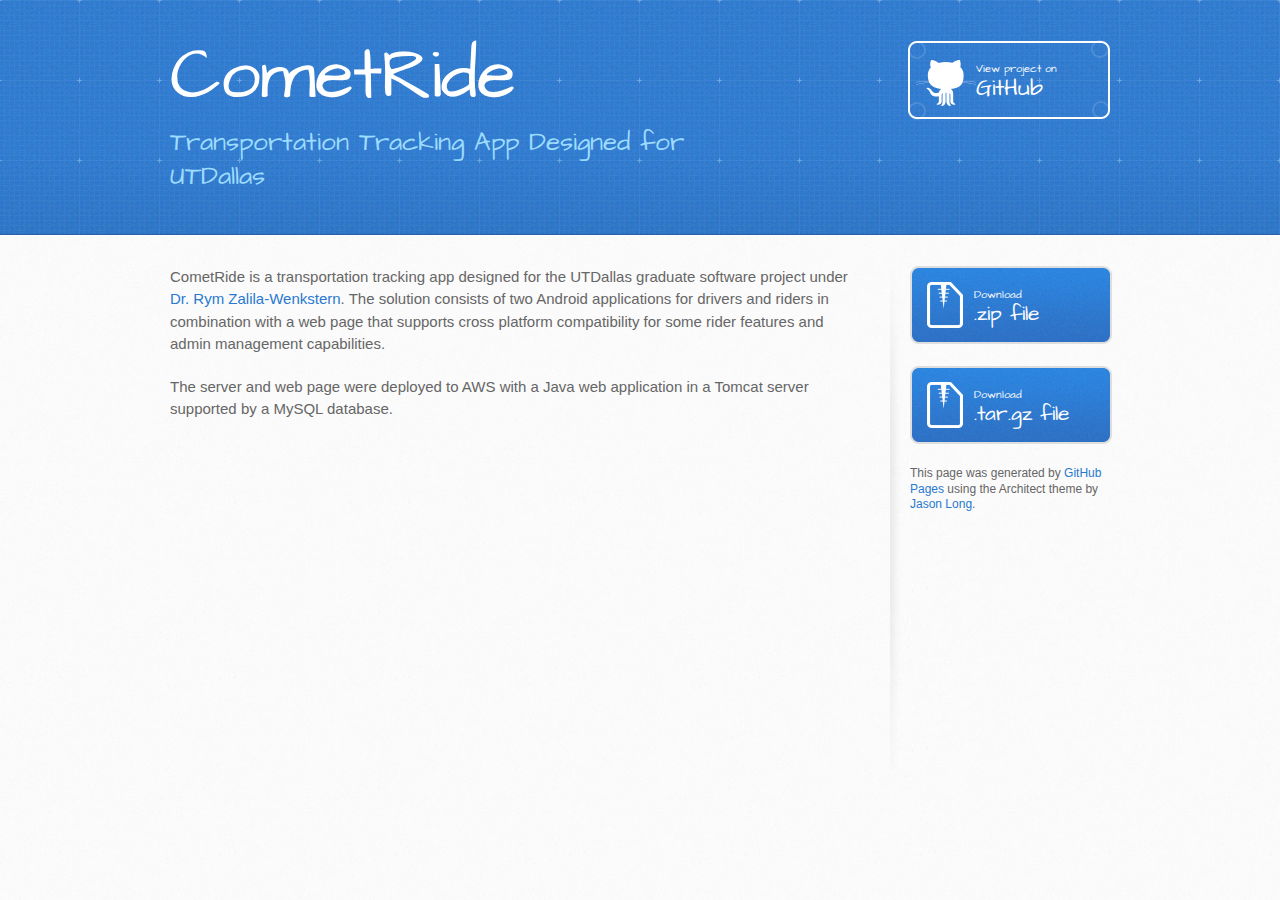
<file: index.html>
<!DOCTYPE html>
<html>
  <head>
    <meta charset='utf-8'>
    <meta http-equiv="X-UA-Compatible" content="chrome=1">
    <meta name="viewport" content="width=device-width, initial-scale=1, maximum-scale=1">
    <link href='https://fonts.googleapis.com/css?family=Architects+Daughter' rel='stylesheet' type='text/css'>
    <link rel="stylesheet" type="text/css" href="stylesheets/stylesheet.css" media="screen">
    <link rel="stylesheet" type="text/css" href="stylesheets/pygment_trac.css" media="screen">
    <link rel="stylesheet" type="text/css" href="stylesheets/print.css" media="print">

    <!--[if lt IE 9]>
    <script src="//html5shiv.googlecode.com/svn/trunk/html5.js"></script>
    <![endif]-->

    <title>CometRide</title>
  </head>

  <body>
    <header>
      <div class="inner">
        <h1>CometRide</h1>
        <h2>Transportation Tracking App Designed for UTDallas</h2>
        <a href="https://github.com/mLautz/cometride" class="button"><small>View project on</small> GitHub</a>
      </div>
    </header>

    <div id="content-wrapper">
      <div class="inner clearfix">
        <section id="main-content">
          <p>CometRide is a transportation tracking app designed for the UTDallas graduate software project under <a href="http://www.utdallas.edu/%7Ermili/">Dr. Rym Zalila-Wenkstern</a>. The solution consists of two Android applications for drivers and riders in combination with a web page that supports cross platform compatibility for some rider features and admin management capabilities.</p>

          <p>The server and web page were deployed to AWS with a Java web application in a Tomcat server supported by a MySQL database.</p>
        </section>

        <aside id="sidebar">
          <a href="https://github.com/mLautz/cometride/zipball/master" class="button">
            <small>Download</small>
            .zip file
          </a>
          <a href="https://github.com/mLautz/cometride/tarball/master" class="button">
            <small>Download</small>
            .tar.gz file
          </a>

          <p>This page was generated by <a href="https://pages.github.com">GitHub Pages</a> using the Architect theme by <a href="https://twitter.com/jasonlong">Jason Long</a>.</p>
        </aside>
      </div>
    </div>

  
  </body>
</html>
</file>
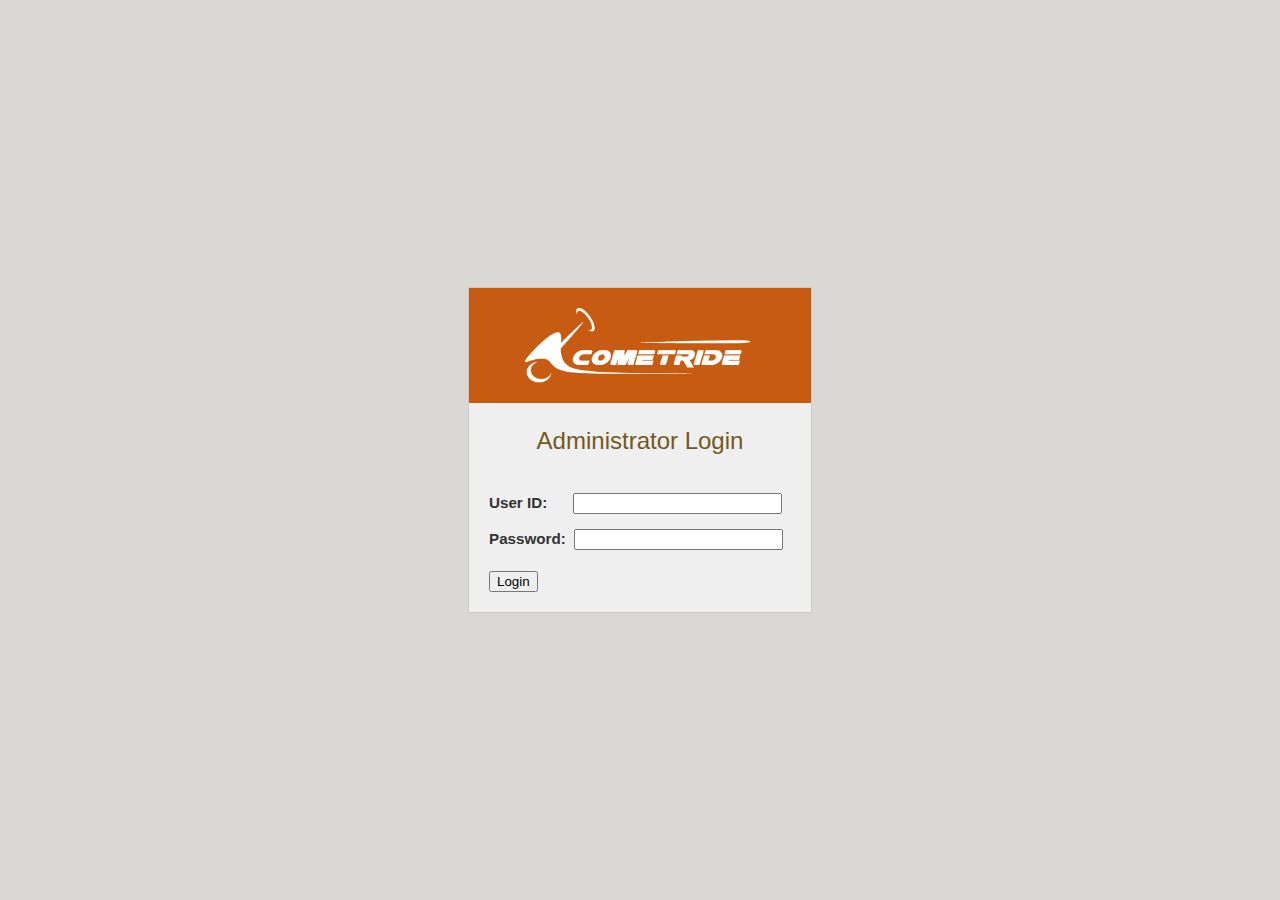
<file: cometride-server/src/main/webapp/login.html>
<html>
<head>
<meta http-equiv="Content-Type" content="text/html; charset=windows-1252">
<title>CometRide Admin Login</title>
<link href="./css/caspage.css" type="text/css" rel="stylesheet">
<meta name="viewport" content="width=device-width; initial-scale=.8; maximum-scale=2; user-scalable=1;">
<style type="text/css"></style>
</head>

<body >

<table width="100%" style="height:100%;">
  <tbody>
    <tr>
      <td align="center" valign="middle">
<div id="loginbox">

<table width="100%" cellpadding="20" cellspacing="0" border="0">
  <tbody><tr>
    <td style="background-color:#c75b12; text-align:center;background-opacity:0.5"><img src="./img/cometride-logo-white.png" width="230" height="75"></td>
  </tr>
  <form method="POST" action="j_security_check">
  <tr style="background-color:#efefef;">
    <td>
    <p style="text-align:center;">Administrator Login</p></br>
    <h3>
    <label for="user">User ID:&nbsp;&nbsp;&nbsp;&nbsp;&nbsp;</label>
    <input name="j_username" type="text" id="login" size="23">
    </h3>
	<h3>
	<label for="pass">Password:&nbsp;</label>
	<input name="j_password" type="password"   size="23">
	</h3></br>

<input align="right" name="submit" type="submit"  value="Login"></input>
    </form>
    </td>
  </tr>
  </form>
  
</tbody></table>

</div>
</td>
</tr>
</tbody>
</table>

</body>
</html>
</file>
<file: stylesheets/pygment_trac.css>
.highlight  { background: #ffffff; }
.highlight .c { color: #999988; font-style: italic } /* Comment */
.highlight .err { color: #a61717; background-color: #e3d2d2 } /* Error */
.highlight .k { font-weight: bold } /* Keyword */
.highlight .o { font-weight: bold } /* Operator */
.highlight .cm { color: #999988; font-style: italic } /* Comment.Multiline */
.highlight .cp { color: #999999; font-weight: bold } /* Comment.Preproc */
.highlight .c1 { color: #999988; font-style: italic } /* Comment.Single */
.highlight .cs { color: #999999; font-weight: bold; font-style: italic } /* Comment.Special */
.highlight .gd { color: #000000; background-color: #ffdddd } /* Generic.Deleted */
.highlight .gd .x { color: #000000; background-color: #ffaaaa } /* Generic.Deleted.Specific */
.highlight .ge { font-style: italic } /* Generic.Emph */
.highlight .gr { color: #aa0000 } /* Generic.Error */
.highlight .gh { color: #999999 } /* Generic.Heading */
.highlight .gi { color: #000000; background-color: #ddffdd } /* Generic.Inserted */
.highlight .gi .x { color: #000000; background-color: #aaffaa } /* Generic.Inserted.Specific */
.highlight .go { color: #888888 } /* Generic.Output */
.highlight .gp { color: #555555 } /* Generic.Prompt */
.highlight .gs { font-weight: bold } /* Generic.Strong */
.highlight .gu { color: #800080; font-weight: bold; } /* Generic.Subheading */
.highlight .gt { color: #aa0000 } /* Generic.Traceback */
.highlight .kc { font-weight: bold } /* Keyword.Constant */
.highlight .kd { font-weight: bold } /* Keyword.Declaration */
.highlight .kn { font-weight: bold } /* Keyword.Namespace */
.highlight .kp { font-weight: bold } /* Keyword.Pseudo */
.highlight .kr { font-weight: bold } /* Keyword.Reserved */
.highlight .kt { color: #445588; font-weight: bold } /* Keyword.Type */
.highlight .m { color: #009999 } /* Literal.Number */
.highlight .s { color: #d14 } /* Literal.String */
.highlight .na { color: #008080 } /* Name.Attribute */
.highlight .nb { color: #0086B3 } /* Name.Builtin */
.highlight .nc { color: #445588; font-weight: bold } /* Name.Class */
.highlight .no { color: #008080 } /* Name.Constant */
.highlight .ni { color: #800080 } /* Name.Entity */
.highlight .ne { color: #990000; font-weight: bold } /* Name.Exception */
.highlight .nf { color: #990000; font-weight: bold } /* Name.Function */
.highlight .nn { color: #555555 } /* Name.Namespace */
.highlight .nt { color: #000080 } /* Name.Tag */
.highlight .nv { color: #008080 } /* Name.Variable */
.highlight .ow { font-weight: bold } /* Operator.Word */
.highlight .w { color: #bbbbbb } /* Text.Whitespace */
.highlight .mf { color: #009999 } /* Literal.Number.Float */
.highlight .mh { color: #009999 } /* Literal.Number.Hex */
.highlight .mi { color: #009999 } /* Literal.Number.Integer */
.highlight .mo { color: #009999 } /* Literal.Number.Oct */
.highlight .sb { color: #d14 } /* Literal.String.Backtick */
.highlight .sc { color: #d14 } /* Literal.String.Char */
.highlight .sd { color: #d14 } /* Literal.String.Doc */
.highlight .s2 { color: #d14 } /* Literal.String.Double */
.highlight .se { color: #d14 } /* Literal.String.Escape */
.highlight .sh { color: #d14 } /* Literal.String.Heredoc */
.highlight .si { color: #d14 } /* Literal.String.Interpol */
.highlight .sx { color: #d14 } /* Literal.String.Other */
.highlight .sr { color: #009926 } /* Literal.String.Regex */
.highlight .s1 { color: #d14 } /* Literal.String.Single */
.highlight .ss { color: #990073 } /* Literal.String.Symbol */
.highlight .bp { color: #999999 } /* Name.Builtin.Pseudo */
.highlight .vc { color: #008080 } /* Name.Variable.Class */
.highlight .vg { color: #008080 } /* Name.Variable.Global */
.highlight .vi { color: #008080 } /* Name.Variable.Instance */
.highlight .il { color: #009999 } /* Literal.Number.Integer.Long */

.type-csharp .highlight .k { color: #0000FF }
.type-csharp .highlight .kt { color: #0000FF }
.type-csharp .highlight .nf { color: #000000; font-weight: normal }
.type-csharp .highlight .nc { color: #2B91AF }
.type-csharp .highlight .nn { color: #000000 }
.type-csharp .highlight .s { color: #A31515 }
.type-csharp .highlight .sc { color: #A31515 }
</file>
<file: stylesheets/print.css>
html, body, div, span, applet, object, iframe,
h1, h2, h3, h4, h5, h6, p, blockquote, pre,
a, abbr, acronym, address, big, cite, code,
del, dfn, em, img, ins, kbd, q, s, samp,
small, strike, strong, sub, sup, tt, var,
b, u, i, center,
dl, dt, dd, ol, ul, li,
fieldset, form, label, legend,
table, caption, tbody, tfoot, thead, tr, th, td,
article, aside, canvas, details, embed,
figure, figcaption, footer, header, hgroup,
menu, nav, output, ruby, section, summary,
time, mark, audio, video {
  padding: 0;
  margin: 0;
  font: inherit;
  font-size: 100%;
  vertical-align: baseline;
  border: 0;
}
/* HTML5 display-role reset for older browsers */
article, aside, details, figcaption, figure,
footer, header, hgroup, menu, nav, section {
  display: block;
}
body {
  line-height: 1;
}
ol, ul {
  list-style: none;
}
blockquote, q {
  quotes: none;
}
blockquote:before, blockquote:after,
q:before, q:after {
  content: '';
  content: none;
}
table {
  border-spacing: 0;
  border-collapse: collapse;
}
body {
  font-family: 'Helvetica Neue', Helvetica, Arial, serif;
  font-size: 13px;
  line-height: 1.5;
  color: #000;
}

a {
  font-weight: bold;
  color: #d5000d;
}

header {
  padding-top: 35px;
  padding-bottom: 10px;
}

header h1 {
  font-size: 48px;
  font-weight: bold;
  line-height: 1.2;
  color: #303030;
  letter-spacing: -1px;
}

header h2 {
  font-size: 24px;
  font-weight: normal;
  line-height: 1.3;
  color: #aaa;
  letter-spacing: -1px;
}
#downloads {
  display: none;
}
#main_content {
  padding-top: 20px;
}

code, pre {
  margin-bottom: 30px;
  font-family: Monaco, "Bitstream Vera Sans Mono", "Lucida Console", Terminal;
  font-size: 12px;
  color: #222;
}

code {
  padding: 0 3px;
}

pre {
  padding: 20px;
  overflow: auto;
  border: solid 1px #ddd;
}
pre code {
  padding: 0;
}

ul, ol, dl {
  margin-bottom: 20px;
}


/* COMMON STYLES */

table {
  width: 100%;
  border: 1px solid #ebebeb;
}

th {
  font-weight: 500;
}

td {
  font-weight: 300;
  text-align: center;
  border: 1px solid #ebebeb;
}

form {
  padding: 20px;
  background: #f2f2f2;

}


/* GENERAL ELEMENT TYPE STYLES */

h1 {
  font-size: 2.8em;
}

h2 {
  margin-bottom: 8px;
  font-size: 22px;
  font-weight: bold;
  color: #303030;
}

h3 {
  margin-bottom: 8px;
  font-size: 18px;
  font-weight: bold;
  color: #d5000d;
}

h4 {
  font-size: 16px;
  font-weight: bold;
  color: #303030;
}

h5 {
  font-size: 1em;
  color: #303030;
}

h6 {
  font-size: .8em;
  color: #303030;
}

p {
  margin-bottom: 20px;
  font-weight: 300;
}

a {
  text-decoration: none;
}

p a {
  font-weight: 400;
}

blockquote {
  padding: 0 0 0 30px;
  margin-bottom: 20px;
  font-size: 1.6em;
  border-left: 10px solid #e9e9e9;
}

ul li {
  padding-left: 20px;
  list-style-position: inside;
  list-style: disc;
}

ol li {
  padding-left: 3px;
  list-style-position: inside;
  list-style: decimal;
}

dl dd {
  font-style: italic;
  font-weight: 100;
}

footer {
  padding-top: 20px;
  padding-bottom: 30px;
  margin-top: 40px;
  font-size: 13px;
  color: #aaa;
}

footer a {
  color: #666;
}

/* MISC */
.clearfix:after {
  display: block;
  height: 0;
  clear: both;
  visibility: hidden;
  content: '.';
}

.clearfix {display: inline-block;}
* html .clearfix {height: 1%;}
.clearfix {display: block;}
</file>
<file: cometride-server/src/main/webapp/css/caspage.css>
@media screen {
body {
	background-color:#d9d8d4; }
	
p {
	font:1.5em Arial, Helvetica, sans-serif;
	margin:0;
	padding:0;
	color:#76571b;	}

h3 {
	font-family: Arial, Helvetica, sans-serif;
	font-size: 0.95em;
	margin-bottom:3px;
	color:#333; }
	
a { text-decoration:none; }
a:link, a:visited { color:#008542; }
a:active, a:hover { color:#c75b12; }
a img { border:0; }



#loginbox {
	border:1px solid #cac9c7;
	width:342px;
	background:#fff; }
#loginbox p { 
	line-height:1.5em; }
	


/* login form */
form {
	text-align:right;
	width:300px; }
form input.input-box { border:1px solid #cac9c7; }
form input.input-box:focus { border:1px solid #348FBC; }


}
</file>
<file: stylesheets/stylesheet.css>
/*! normalize.css v3.0.2 | MIT License | git.io/normalize */

/**
 * 1. Set default font family to sans-serif.
 * 2. Prevent iOS text size adjust after orientation change, without disabling
 *    user zoom.
 */

html {
  font-family: sans-serif; /* 1 */
  -webkit-text-size-adjust: 100%; /* 2 */
  -ms-text-size-adjust: 100%; /* 2 */
}

/**
 * Remove default margin.
 */

body {
  margin: 0;
}

/* HTML5 display definitions
   ========================================================================== */

/**
 * Correct `block` display not defined for any HTML5 element in IE 8/9.
 * Correct `block` display not defined for `details` or `summary` in IE 10/11
 * and Firefox.
 * Correct `block` display not defined for `main` in IE 11.
 */

article,
aside,
details,
figcaption,
figure,
footer,
header,
hgroup,
main,
menu,
nav,
section,
summary {
  display: block;
}

/**
 * 1. Correct `inline-block` display not defined in IE 8/9.
 * 2. Normalize vertical alignment of `progress` in Chrome, Firefox, and Opera.
 */

audio,
canvas,
progress,
video {
  display: inline-block; /* 1 */
  vertical-align: baseline; /* 2 */
}

/**
 * Prevent modern browsers from displaying `audio` without controls.
 * Remove excess height in iOS 5 devices.
 */

audio:not([controls]) {
  display: none;
  height: 0;
}

/**
 * Address `[hidden]` styling not present in IE 8/9/10.
 * Hide the `template` element in IE 8/9/11, Safari, and Firefox < 22.
 */

[hidden],
template {
  display: none;
}

/* Links
   ========================================================================== */

/**
 * Remove the gray background color from active links in IE 10.
 */

a {
  background-color: transparent;
}

/**
 * Improve readability when focused and also mouse hovered in all browsers.
 */

a:active,
a:hover {
  outline: 0;
}

/* Text-level semantics
   ========================================================================== */

/**
 * Address styling not present in IE 8/9/10/11, Safari, and Chrome.
 */

abbr[title] {
  border-bottom: 1px dotted;
}

/**
 * Address style set to `bolder` in Firefox 4+, Safari, and Chrome.
 */

b,
strong {
  font-weight: bold;
}

/**
 * Address styling not present in Safari and Chrome.
 */

dfn {
  font-style: italic;
}

/**
 * Address variable `h1` font-size and margin within `section` and `article`
 * contexts in Firefox 4+, Safari, and Chrome.
 */

h1 {
  margin: 0.67em 0;
  font-size: 2em;
}

/**
 * Address styling not present in IE 8/9.
 */

mark {
  color: #000;
  background: #ff0;
}

/**
 * Address inconsistent and variable font size in all browsers.
 */

small {
  font-size: 80%;
}

/**
 * Prevent `sub` and `sup` affecting `line-height` in all browsers.
 */

sub,
sup {
  position: relative;
  font-size: 75%;
  line-height: 0;
  vertical-align: baseline;
}

sup {
  top: -0.5em;
}

sub {
  bottom: -0.25em;
}

/* Embedded content
   ========================================================================== */

/**
 * Remove border when inside `a` element in IE 8/9/10.
 */

img {
  border: 0;
}

/**
 * Correct overflow not hidden in IE 9/10/11.
 */

svg:not(:root) {
  overflow: hidden;
}

/* Grouping content
   ========================================================================== */

/**
 * Address margin not present in IE 8/9 and Safari.
 */

figure {
  margin: 1em 40px;
}

/**
 * Address differences between Firefox and other browsers.
 */

hr {
  height: 0;
  -moz-box-sizing: content-box;
  box-sizing: content-box;
}

/**
 * Contain overflow in all browsers.
 */

pre {
  overflow: auto;
}

/**
 * Address odd `em`-unit font size rendering in all browsers.
 */

code,
kbd,
pre,
samp {
  font-family: monospace, monospace;
  font-size: 1em;
}

/* Forms
   ========================================================================== */

/**
 * Known limitation: by default, Chrome and Safari on OS X allow very limited
 * styling of `select`, unless a `border` property is set.
 */

/**
 * 1. Correct color not being inherited.
 *    Known issue: affects color of disabled elements.
 * 2. Correct font properties not being inherited.
 * 3. Address margins set differently in Firefox 4+, Safari, and Chrome.
 */

button,
input,
optgroup,
select,
textarea {
  margin: 0; /* 3 */
  font: inherit; /* 2 */
  color: inherit; /* 1 */
}

/**
 * Address `overflow` set to `hidden` in IE 8/9/10/11.
 */

button {
  overflow: visible;
}

/**
 * Address inconsistent `text-transform` inheritance for `button` and `select`.
 * All other form control elements do not inherit `text-transform` values.
 * Correct `button` style inheritance in Firefox, IE 8/9/10/11, and Opera.
 * Correct `select` style inheritance in Firefox.
 */

button,
select {
  text-transform: none;
}

/**
 * 1. Avoid the WebKit bug in Android 4.0.* where (2) destroys native `audio`
 *    and `video` controls.
 * 2. Correct inability to style clickable `input` types in iOS.
 * 3. Improve usability and consistency of cursor style between image-type
 *    `input` and others.
 */

button,
html input[type="button"], /* 1 */
input[type="reset"],
input[type="submit"] {
  -webkit-appearance: button; /* 2 */
  cursor: pointer; /* 3 */
}

/**
 * Re-set default cursor for disabled elements.
 */

button[disabled],
html input[disabled] {
  cursor: default;
}

/**
 * Remove inner padding and border in Firefox 4+.
 */

button::-moz-focus-inner,
input::-moz-focus-inner {
  padding: 0;
  border: 0;
}

/**
 * Address Firefox 4+ setting `line-height` on `input` using `!important` in
 * the UA stylesheet.
 */

input {
  line-height: normal;
}

/**
 * It's recommended that you don't attempt to style these elements.
 * Firefox's implementation doesn't respect box-sizing, padding, or width.
 *
 * 1. Address box sizing set to `content-box` in IE 8/9/10.
 * 2. Remove excess padding in IE 8/9/10.
 */

input[type="checkbox"],
input[type="radio"] {
  box-sizing: border-box; /* 1 */
  padding: 0; /* 2 */
}

/**
 * Fix the cursor style for Chrome's increment/decrement buttons. For certain
 * `font-size` values of the `input`, it causes the cursor style of the
 * decrement button to change from `default` to `text`.
 */

input[type="number"]::-webkit-inner-spin-button,
input[type="number"]::-webkit-outer-spin-button {
  height: auto;
}

/**
 * 1. Address `appearance` set to `searchfield` in Safari and Chrome.
 * 2. Address `box-sizing` set to `border-box` in Safari and Chrome
 *    (include `-moz` to future-proof).
 */

input[type="search"] {
  -webkit-box-sizing: content-box; /* 2 */
  -moz-box-sizing: content-box;
  box-sizing: content-box;
  -webkit-appearance: textfield; /* 1 */
}

/**
 * Remove inner padding and search cancel button in Safari and Chrome on OS X.
 * Safari (but not Chrome) clips the cancel button when the search input has
 * padding (and `textfield` appearance).
 */

input[type="search"]::-webkit-search-cancel-button,
input[type="search"]::-webkit-search-decoration {
  -webkit-appearance: none;
}

/**
 * Define consistent border, margin, and padding.
 */

fieldset {
  padding: 0.35em 0.625em 0.75em;
  margin: 0 2px;
  border: 1px solid #c0c0c0;
}

/**
 * 1. Correct `color` not being inherited in IE 8/9/10/11.
 * 2. Remove padding so people aren't caught out if they zero out fieldsets.
 */

legend {
  padding: 0; /* 2 */
  border: 0; /* 1 */
}

/**
 * Remove default vertical scrollbar in IE 8/9/10/11.
 */

textarea {
  overflow: auto;
}

/**
 * Don't inherit the `font-weight` (applied by a rule above).
 * NOTE: the default cannot safely be changed in Chrome and Safari on OS X.
 */

optgroup {
  font-weight: bold;
}

/* Tables
   ========================================================================== */

/**
 * Remove most spacing between table cells.
 */

table {
  border-spacing: 0;
  border-collapse: collapse;
}

td,
th {
  padding: 0;
}

/* LAYOUT STYLES */
body {
  font-family: 'Helvetica Neue', Helvetica, Arial, serif;
  font-size: 15px;
  font-weight: 400;
  line-height: 1.5;
  color: #666;
  background: #fafafa url(../images/body-bg.jpg) 0 0 repeat;
}

p {
  margin-top: 0;
}

a {
  color: #2879d0;
}
a:hover {
  color: #2268b2;
}

header {
  padding-top: 40px;
  padding-bottom: 40px;
  font-family: 'Architects Daughter', 'Helvetica Neue', Helvetica, Arial, serif;
  background: #2e7bcf url(../images/header-bg.jpg) 0 0 repeat-x;
  border-bottom: solid 1px #275da1;
}

header h1 {
  width: 540px;
  margin-top: 0;
  margin-bottom: 0.2em;
  font-size: 72px;
  font-weight: normal;
  line-height: 1;
  color: #fff;
  letter-spacing: -1px;
}

header h2 {
  width: 540px;
  margin-top: 0;
  margin-bottom: 0;
  font-size: 26px;
  font-weight: normal;
  line-height: 1.3;
  color: #9ddcff;
  letter-spacing: 0;
}

.inner {
  position: relative;
  width: 940px;
  margin: 0 auto;
}

#content-wrapper {
  padding-top: 30px;
  border-top: solid 1px #fff;
}

#main-content {
  float: left;
  width: 690px;
}

#main-content img {
  max-width: 100%;
}

aside#sidebar {
  float: right;
  width: 200px;
  min-height: 504px;
  padding-left: 20px;
  font-size: 12px;
  line-height: 1.3;
  background: transparent url(../images/sidebar-bg.jpg) 0 0 no-repeat;
}

aside#sidebar p.repo-owner,
aside#sidebar p.repo-owner a {
  font-weight: bold;
}

#downloads {
  margin-bottom: 40px;
}

a.button {
  width: 134px;
  height: 58px;
  padding-top: 22px;
  padding-left: 68px;
  font-family: 'Architects Daughter', 'Helvetica Neue', Helvetica, Arial, serif;
  font-size: 23px;
  line-height: 1.2;
  color: #fff;
}
a.button small {
  display: block;
  font-size: 11px;
}
header a.button {
  position: absolute;
  top: 0;
  right: 0;
  background: transparent url(../images/github-button.png) 0 0 no-repeat;
}
aside a.button {
  display: block;
  width: 138px;
  padding-left: 64px;
  margin-bottom: 20px;
  font-size: 21px;
  background: transparent url(../images/download-button.png) 0 0 no-repeat;
}

code, pre {
  margin-bottom: 30px;
  font-family: Monaco, "Bitstream Vera Sans Mono", "Lucida Console", Terminal, monospace;
  font-size: 13px;
  color: #222;
}

code {
  padding: 0 3px;
  background-color: #f2f8fc;
  border: solid 1px #dbe7f3;
}

pre {
  padding: 20px;
  overflow: auto;
  text-shadow: none;
  background: #fff;
  border: solid 1px #f2f2f2;
}
pre code {
  padding: 0;
  color: #2879d0;
  background-color: #fff;
  border: none;
}

ul, ol, dl {
  margin-bottom: 20px;
}


/* COMMON STYLES */

hr {
  height: 0;
  margin-top: 1em;
  margin-bottom: 1em;
  border: 0;
  border-top: solid 1px #ddd;
}

table {
  width: 100%;
  border: 1px solid #ebebeb;
}

th {
  font-weight: 500;
}

td {
  font-weight: 300;
  text-align: center;
  border: 1px solid #ebebeb;
}

form {
  padding: 20px;
  background: #f2f2f2;

}


/* GENERAL ELEMENT TYPE STYLES */

#main-content h1 {
  margin-top: 0;
  margin-bottom: 0;
  font-family: 'Architects Daughter', 'Helvetica Neue', Helvetica, Arial, serif;
  font-size: 2.8em;
  font-weight: normal;
  color: #474747;
  text-indent: 6px;
  letter-spacing: -1px;
}

#main-content h1:before {
  padding-right: 0.3em;
  margin-left: -0.9em;
  color: #9ddcff;
  content: "/";
}

#main-content h2 {
  margin-bottom: 8px;
  font-family: 'Architects Daughter', 'Helvetica Neue', Helvetica, Arial, serif;
  font-size: 22px;
  font-weight: bold;
  color: #474747;
  text-indent: 4px;
}
#main-content h2:before {
  padding-right: 0.3em;
  margin-left: -1.5em;
  content: "//";
  color: #9ddcff;
}

#main-content h3 {
  margin-top: 24px;
  margin-bottom: 8px;
  font-family: 'Architects Daughter', 'Helvetica Neue', Helvetica, Arial, serif;
  font-size: 18px;
  font-weight: bold;
  color: #474747;
  text-indent: 3px;
}

#main-content h3:before {
  padding-right: 0.3em;
  margin-left: -2em;
  content: "///";
  color: #9ddcff;
}

#main-content h4 {
  margin-bottom: 8px;
  font-family: 'Architects Daughter', 'Helvetica Neue', Helvetica, Arial, serif;
  font-size: 15px;
  font-weight: bold;
  color: #474747;
  text-indent: 3px;
}

h4:before {
  padding-right: 0.3em;
  margin-left: -2.8em;
  content: "////";
  color: #9ddcff;
}

#main-content h5 {
  margin-bottom: 8px;
  font-family: 'Architects Daughter', 'Helvetica Neue', Helvetica, Arial, serif;
  font-size: 14px;
  color: #474747;
  text-indent: 3px;
}
h5:before {
  padding-right: 0.3em;
  margin-left: -3.2em;
  content: "/////";
  color: #9ddcff;
}

#main-content h6 {
  margin-bottom: 8px;
  font-family: 'Architects Daughter', 'Helvetica Neue', Helvetica, Arial, serif;
  font-size: .8em;
  color: #474747;
  text-indent: 3px;
}
h6:before {
  padding-right: 0.3em;
  margin-left: -3.7em;
  content: "//////";
  color: #9ddcff;
}

p {
  margin-bottom: 20px;
}

a {
  text-decoration: none;
}

p a {
  font-weight: 400;
}

blockquote {
  padding: 0 0 0 30px;
  margin-bottom: 20px;
  font-size: 1.6em;
  border-left: 10px solid #e9e9e9;
}

ul {
  list-style-position: inside;
  list-style: disc;
  padding-left: 20px;
}

ol {
  list-style-position: inside;
  list-style: decimal;
  padding-left: 3px;
}

dl dd {
  font-style: italic;
  font-weight: 100;
}

footer {
  padding-top: 20px;
  padding-bottom: 30px;
  margin-top: 40px;
  font-size: 13px;
  color: #aaa;
  background: transparent url('../images/hr.png') 0 0 no-repeat;
}

footer a {
  color: #666;
}
footer a:hover {
  color: #444;
}

/* MISC */
.clearfix:after {
  display: block;
  height: 0;
  clear: both;
  visibility: hidden;
  content: '.';
}

.clearfix {display: inline-block;}
* html .clearfix {height: 1%;}
.clearfix {display: block;}

/* #Media Queries
================================================== */

/* Smaller than standard 960 (devices and browsers) */
@media only screen and (max-width: 959px) { }

/* Tablet Portrait size to standard 960 (devices and browsers) */
@media only screen and (min-width: 768px) and (max-width: 959px) {
  .inner {
    width: 740px;
  }
  header h1, header h2 {
    width: 340px;
  }
  header h1 {
    font-size: 60px;
  }
  header h2 {
    font-size: 30px;
  }
  #main-content {
    width: 490px;
  }
  #main-content h1:before,
  #main-content h2:before,
  #main-content h3:before,
  #main-content h4:before,
  #main-content h5:before,
  #main-content h6:before {
    padding-right: 0;
    margin-left: 0;
    content: none;
  }
}

/* All Mobile Sizes (devices and browser) */
@media only screen and (max-width: 767px) {
  .inner {
    width: 93%;
  }
  header {
    padding: 20px 0;
  }
  header .inner {
    position: relative;
  }
  header h1, header h2 {
    width: 100%;
  }
  header h1 {
    font-size: 48px;
  }
  header h2 {
    font-size: 24px;
  }
  header a.button {
    position: relative;
    display: inline-block;
    width: auto;
    height: auto;
    padding: 5px 10px;
    margin-top: 15px;
    font-size: 13px;
    line-height: 1;
    color: #2879d0;
    text-align: center;
    background-color: #9ddcff;
    background-image: none;
    border-radius: 5px;
    -moz-border-radius: 5px;
    -webkit-border-radius: 5px;
  }
  header a.button small {
    display: inline;
    font-size: 13px;
  }
  #main-content,
  aside#sidebar {
    float: none;
    width: 100% ! important;
  }
  aside#sidebar {
    min-height: 0;
    padding: 20px 0;
    margin-top: 20px;
    background-image: none;
    border-top: solid 1px #ddd;
  }
  aside#sidebar a.button {
    display: none;
  }
  #main-content h1:before,
  #main-content h2:before,
  #main-content h3:before,
  #main-content h4:before,
  #main-content h5:before,
  #main-content h6:before {
    padding-right: 0;
    margin-left: 0;
    content: none;
  }
}

/* Mobile Landscape Size to Tablet Portrait (devices and browsers) */
@media only screen and (min-width: 480px) and (max-width: 767px) { }

/* Mobile Portrait Size to Mobile Landscape Size (devices and browsers) */
@media only screen and (max-width: 479px) { }
</file>
